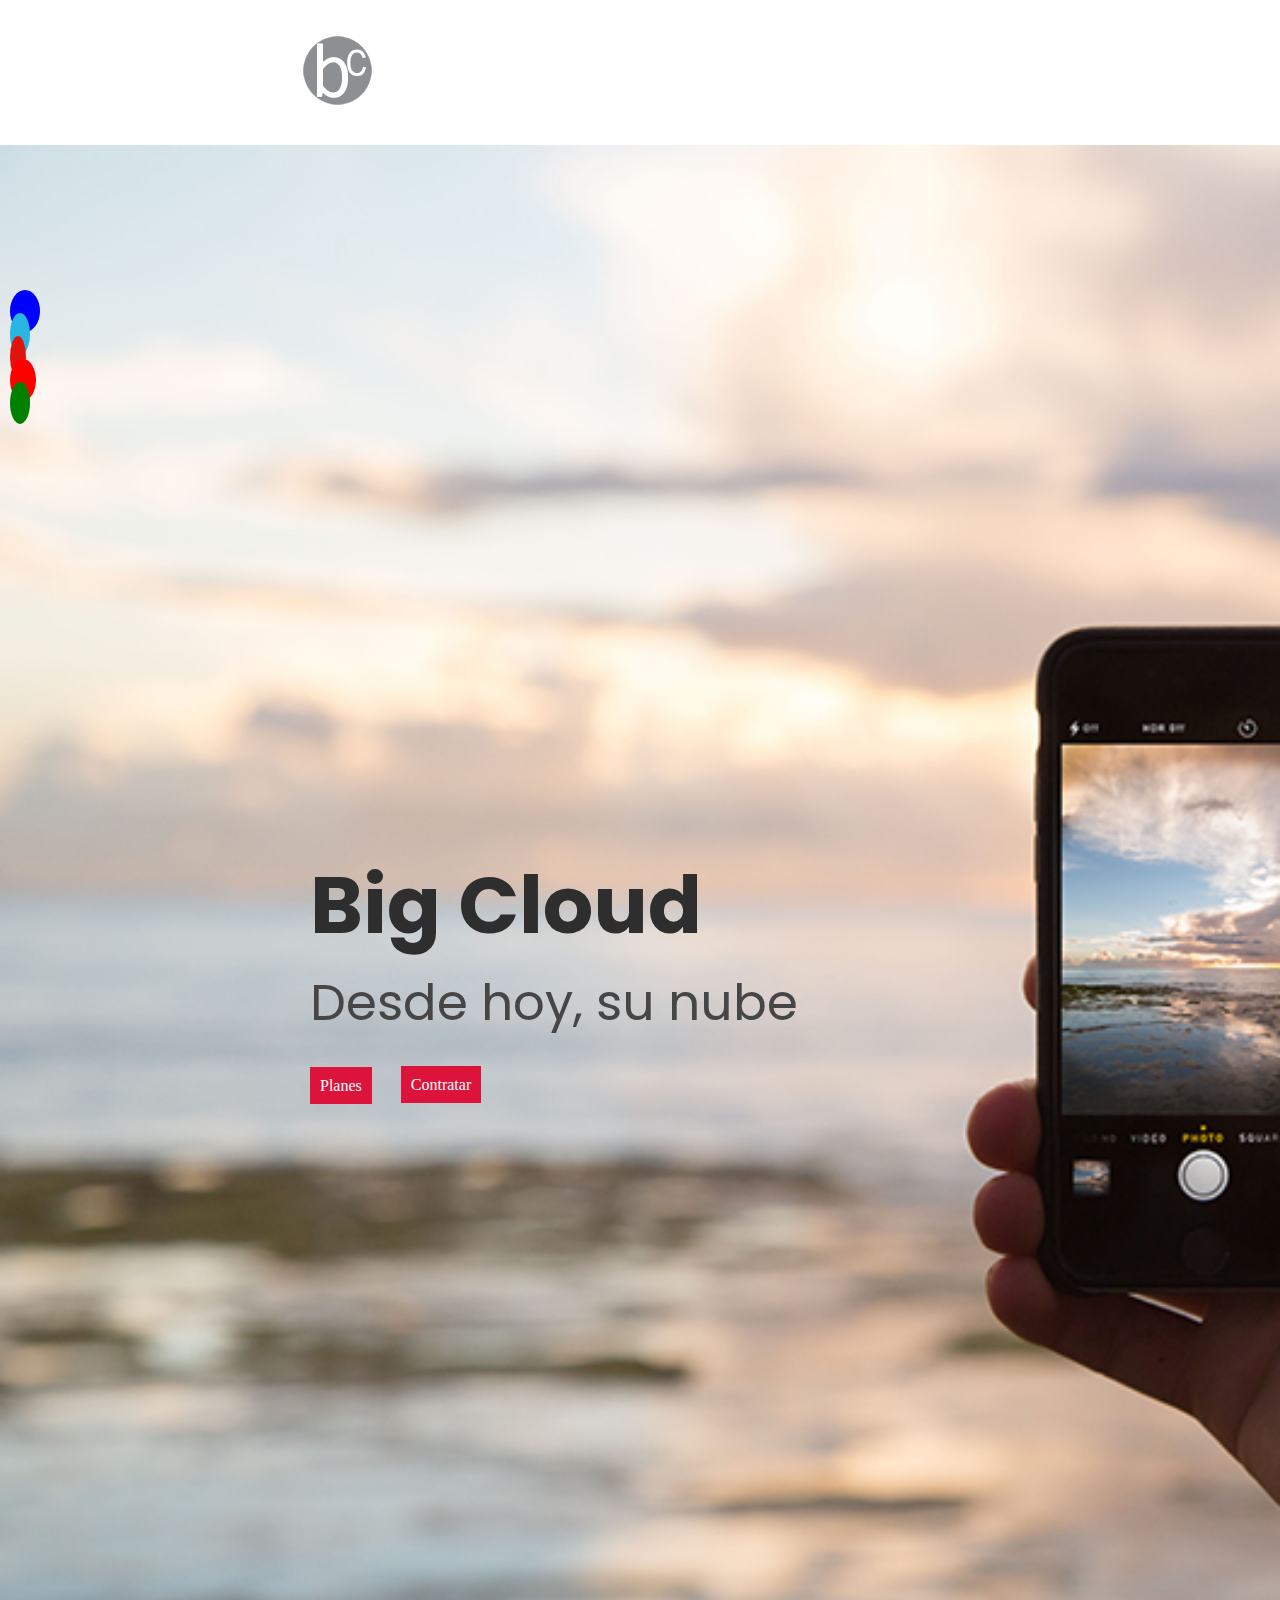
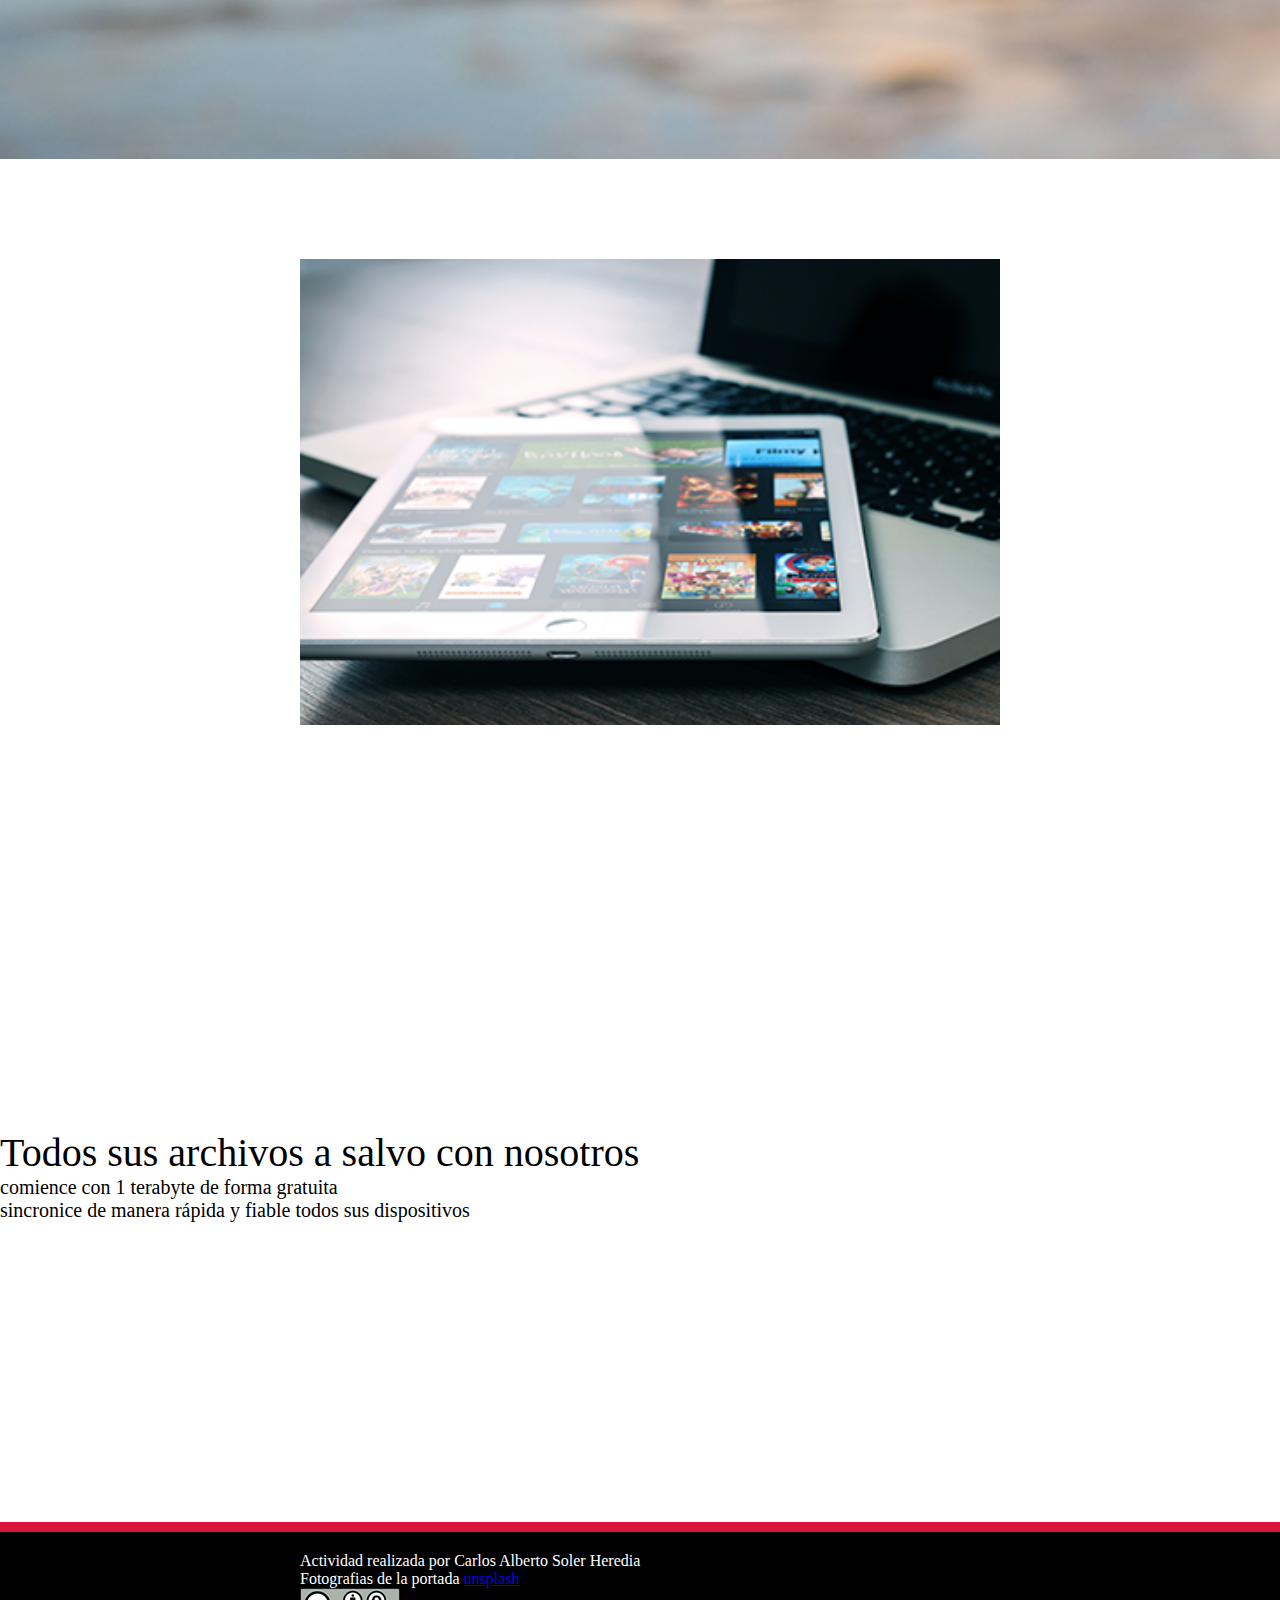
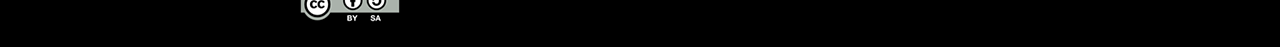
<file: index.html>
<!DOCTYPE html>
<html lang="en">
<head>
	<meta charset="UTF-8">
	<title>Big Cloud</title>
	<link rel="stylesheet" href="css/primera.css">
	<link href="https://fonts.googleapis.com/css?family=Poppins:200" rel="stylesheet">
	<link rel="stylesheet" href="https://use.fontawesome.com/releases/v5.3.1/css/all.css" integrity="sha384-mzrmE5qonljUremFsqc01SB46JvROS7bZs3IO2EmfFsd15uHvIt+Y8vEf7N7fWAU" crossorigin="anonymous">
</head>
<body>
	<div class="container">
		<header>
				<div class="container2">
					<div class="logo">
						<a href="index.html" title=""><img class="t1" src="img/logo-bc.png" alt=""></a>
					</div>
				</div>
		</header>
						<nav class="main">
							<div class="menu">
								<div class="container">
									<h1>Big Cloud</h1>
									<p>Desde hoy, su nube</p><br>
									<div class="jaja">
									<br><a class="hg" href="Planes.html" title="">Planes</a>
									</div>
									<div class="jajaa">
									<a class="hf" href="Contratar.html" title="">Contratar</a>
									</div>
								</div>
							</div> 
						</nav>
						
							
					
			    	<div class="container">	
						<section class="seccion2">
							<div class="ff1">
							<article class="article">
							<img class="img" src="img/seccion2.png" alt="">			
							</article>
						</div>
						<div class="cont">
							<article class="article1">
								<ol>
									<ul>
										<ul>Todos sus archivos a salvo con nosotros
											<li>comience con 1 terabyte de forma gratuita</li>
											<li>sincronice de manera rápida y fiable todos sus dispositivos</li>
										</ul>
									</ul>
								</ol>
							</article>
						</div>
						</section>
					</div>
				</div>
					<div class="container">
					</div>
				<div class="social">
		<ul>
			<li>
				<a  href="https://www.facebook.com/?stype=lo&jlou=Afdt8golxN473SdTt2y1oUTBdXVmSetKqlvQuNwL5-_X-BXAiXTsfAVLs1OriSmWfz6FGLO_GGQFLFAPY1_HEIi7itdBxP6RDWsrHC88IYs6SA&smuh=64947&lh=Ac8yh_M1-tXzeTjb" title="" ><i id="icon1" class="fab fa-facebook-f"></i></a>
			</li>
			<li>
				<a  href="https://twitter.com/login?lang=es" title=""><i id="icon2"class="fab fa-twitter"></i></a>
			</li>
			<li>
				<a href="https://plus.google.com/discover" title=""><i id="icon3" class="fab fa-google-plus-g"></i></a>
			</li>
			<li>
				<a href="https://co.pinterest.com/" title=""><i id="icon4" class="fab fa-pinterest-p"></i></a>
			</li>
			<li>
				<a href="https://accounts.google.com/ServiceLogin/signinchooser?hl=ES&flowName=GlifWebSignIn&flowEntry=ServiceLogin" title=""><i id="icon5" class="fas fa-envelope"></i></a>
			</li>
				
		</ul>	
	</div>
			
    
<footer>
	<div class="container">
		<div class="pru">
		
			Actividad realizada por Carlos Alberto Soler Heredia <br>
			Fotografias de la portada <a href="https://unsplash.com/" title="">unsplash</a><br>
			<img src="img/creative-commons.png" alt="">
		</div>
	</div>
</footer>	
		
</div>
</body>
</htm
</file>
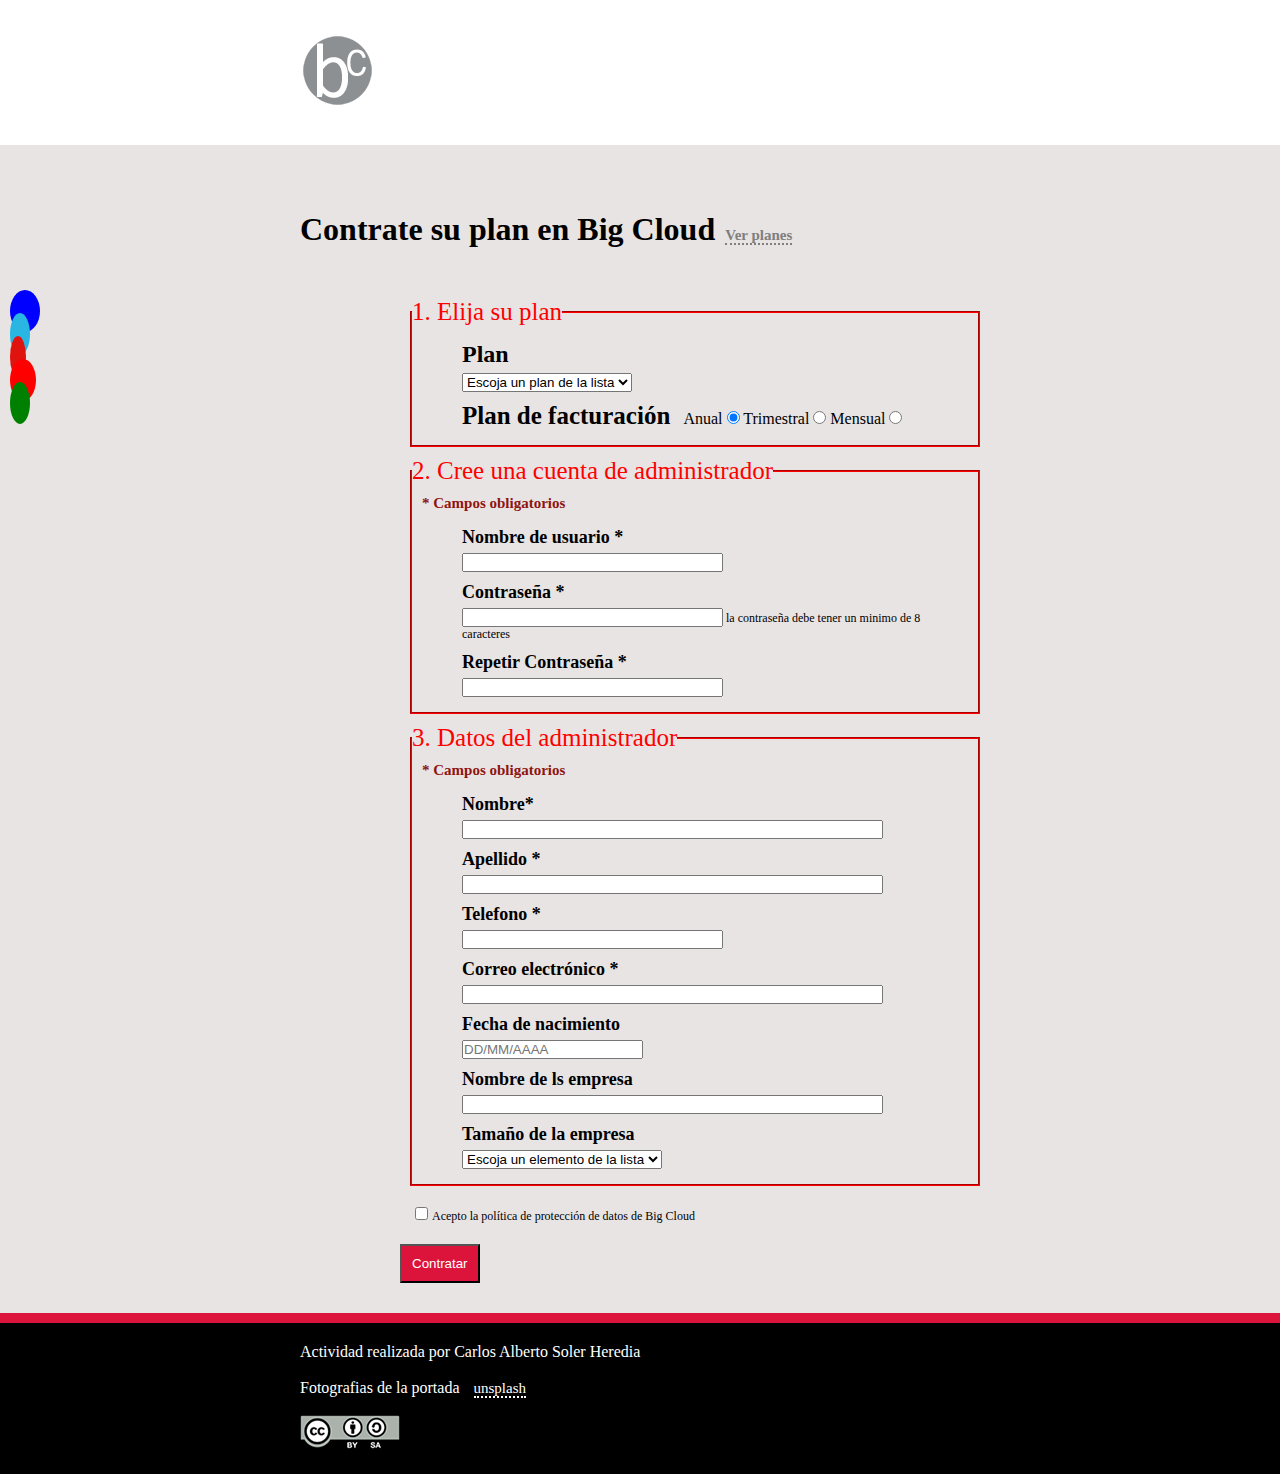
<file: Contratar.html>
<!DOCTYPE html>
<html lang="en">
<head>
	<meta charset="UTF-8">
	<title></title>
	<link rel="stylesheet" href="css/tercera.css">
	<link rel="stylesheet" href="https://use.fontawesome.com/releases/v5.3.1/css/all.css" integrity="sha384-mzrmE5qonljUremFsqc01SB46JvROS7bZs3IO2EmfFsd15uHvIt+Y8vEf7N7fWAU" crossorigin="anonymous">
</head>
<body>
	<div class="container">
		<header>
			<div class="container">
				<div class="logo">
					<a href="index.html" title=""><img class="t1" src="img/logo-bc.png" alt=""></a>
				</div>
		</header>
		<div class="container">
			<div class="container1">
				<div class="ma">
					. <br>
					. <br>
				</div>
				<div class="container2">
					<div class="con">
					<h1>Contrate su plan en Big Cloud<a href="Planes.html" title="">Ver planes</a></h1>
					</div>
					<div class="mar">
						
					
					<fieldset>
					<legend>1. Elija su plan</legend>
					<div class="container3">
						
					 <div class="container4">
					 	
					
						<h2>Plan</h2>
						<select name="clas"  id="clas">
								<option value="">Escoja un plan de la lista</option>
								<option value="">1</option>
								<option value="">2</option>
								<option value="">3</option>
								<option value="">4</option>
						</select>
					 </div>
						<div class="container4">
						<label> <b>Plan de facturación</b></label>
						Anual <input type="radio" name="satisfaction" id="Anual" value="Anual" checked="checked" >
						Trimestral <input type="radio" name="Satisfaction" id="Trimestral" value="Trimestral" >
						Mensual <input type="radio" name="satisfaction" id="Mensual" value="Mensual">	
						</div>
					</div>
					</fieldset>
						<fieldset>
							<legend>2. Cree una cuenta de administrador</legend>
							
								<h3>* Campos obligatorios</h3>
								<div class="container3">
									<div class="container5">
										<h2 for="name">Nombre de usuario *</h2>
											<input type="text" size="30" name="name" id="name"value="" required="" />
									</div>
									<div class="container5">
										<h2 for="con">Contraseña *</h2>
											<input type="password" size="30" maxlength="8" name="con" id="con" value="" required="" />  <label>la contraseña debe tener un minimo de 8 caracteres</label>
									</div>
									<div class="container5">
										<h2 for="repe">Repetir Contraseña *</h2>
											<input type="password" size="30" maxlength="8"name="repe" id="repe" value="" required="" />
									</div>
								</div>			
						</fieldset>
						<fieldset>
							<legend>3. Datos del administrador</legend>
							<h3>* Campos obligatorios</h3>
							<div class="container3">
									<div class="container5">
										<h2 for="name">Nombre*</h2>
											<input type="text" size="50"name="name" id="name"value="" required="" />
									</div>
									<div class="container5">
										<h2 for="Ape">Apellido *</h2>
											<input type="text" size="50" name="Ape" id="Ape" value="" required="" />
									</div>
									<div class="container5">
										<h2 for="tel">Telefono *</h2>
											<input type="text" size="30" name="tel" id="tel" value="" required="" />
									</div>
									<div class="container5">
										<h2 for="correo">Correo electrónico *</h2>
											<input type="text" size="50" name="correo" id="correo" value="" required="" />
									</div>
									<div class="container5">
										<h2 for="correo">Fecha de nacimiento </h2>
											<input type="text" name="correo" id="correo" placeholder="DD/MM/AAAA" value=""/>
									</div>
									<div class="container5">
										<h2 for="correo"> Nombre de ls empresa </h2>
											<input type="text" size="50" name="correo" id="correo" value=""/>
									</div>
									<div class="container5">
					 	
					
									<h2>Tamaño de la empresa</h2>
										<select name="clas"  id="clas">
											<option value="">Escoja un elemento de la lista</option>
											<option value="">1</option>
											<option value="">2</option>
											<option value="">3</option>
											<option value="">4</option>
										</select>
								 </div>
							</div>
									
						</fieldset>
						<div class="container7">
							<input type="checkbox" name="my" id="my" value="my" >
							<label for="my">Acepto la política de protección de datos de Big Cloud</label>
			
						</div>
						<input class="rr" href="Contratar.html" type="button" value="Contratar">

				</div>
			</div>
		</div>
				<div class="social">
		<ul>
			<li>
				<a  href="https://www.facebook.com/?stype=lo&jlou=Afdt8golxN473SdTt2y1oUTBdXVmSetKqlvQuNwL5-_X-BXAiXTsfAVLs1OriSmWfz6FGLO_GGQFLFAPY1_HEIi7itdBxP6RDWsrHC88IYs6SA&smuh=64947&lh=Ac8yh_M1-tXzeTjb" title="" ><i id="icon1" class="fab fa-facebook-f"></i></a>
			</li>
			<li>
				<a  href="https://twitter.com/login?lang=es" title=""><i id="icon2"class="fab fa-twitter"></i></a>
			</li>
			<li>
				<a href="https://plus.google.com/discover" title=""><i id="icon3" class="fab fa-google-plus-g"></i></a>
			</li>
			<li>
				<a href="https://co.pinterest.com/" title=""><i id="icon4" class="fab fa-pinterest-p"></i></a>
			</li>
			<li>
				<a href="https://accounts.google.com/ServiceLogin/signinchooser?hl=ES&flowName=GlifWebSignIn&flowEntry=ServiceLogin" title=""><i id="icon5" class="fas fa-envelope"></i></a>
			</li>
				
		</ul>	
	</div>

		</div>
	</div>
	<div class="pru">
		
	    <p>Actividad realizada por Carlos Alberto Soler Heredia</p> <br>
		<p>Fotografias de la portada <a class="gri" href="https://unsplash.com/" title="">unsplash</a></p><br>
		<img src="img/creative-commons.png" alt="">
</div>
</body>
</html>
</file>
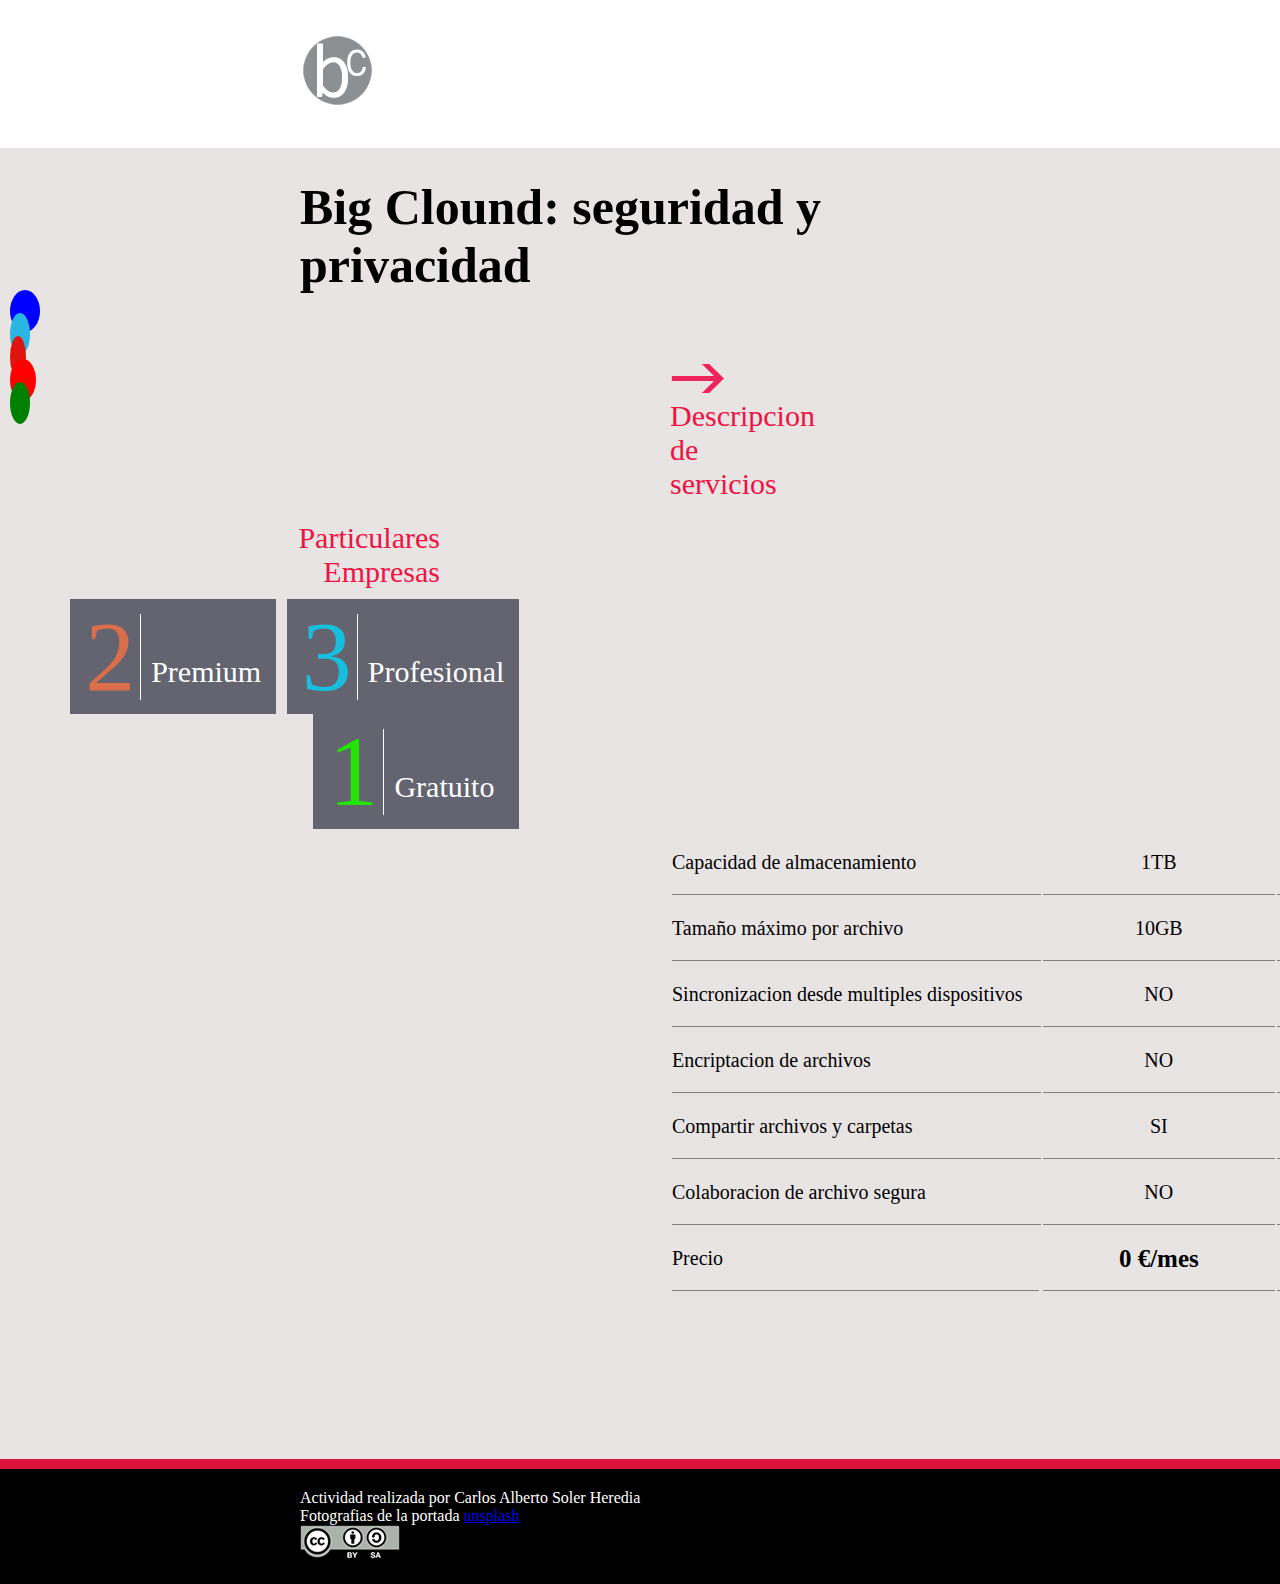
<file: Planes.html>
<!DOCTYPE html>
<html lang="en">
<head>
	<meta charset="UTF-8">
	<title>Planes</title>
	<link rel="stylesheet" href="css/segunda.css">
	<link rel="stylesheet" href="https://use.fontawesome.com/releases/v5.3.1/css/all.css" integrity="sha384-mzrmE5qonljUremFsqc01SB46JvROS7bZs3IO2EmfFsd15uHvIt+Y8vEf7N7fWAU" crossorigin="anonymous">
</head>
<body>
	<div class="container">
		<header>
			<div class="container">
				<div class="logo">
					<a href="index.html" title=""><img class="t1" src="img/logo-bc.png" alt=""></a>
				</div>
			</div>
		</header>
		<div class="todo">
			
		
			<div class="t1">
            	<h1 class="titulo">Big Clound: seguridad y privacidad</h1><br>
         	</div>
            <div class="container1">
            	<img src="img/flecha.png" alt="">
            		<p>Descripcion de servicios</p>
            </div>
            <div class="nom">
            	<div class="nom1">
            		<p>Particulares</p>
                    <p>Empresas</p>
            	</div>
                
                	<div class="caja">
                    	<div class="cajas">
                    		
                        	<div class="numero3">3</div>
                        	<div class="line">
								<div class="oo">Profesional</div>	
                        	</div>
                        	<div class="pro"></div>
                        
                    	</div>
                  		<div class="cajas">
                        	<div class="numero2">2</div>
                        	<div class="line">
								<div class="oo">Premium</div>	
                        	</div>
                        	<div class="pre"></div>
                     	</div>
                    	<div class="cajas">
                        	<div class="numero1">1</div>
                        	<div class="line">
								<div class="oo"> Gratuito</div>	
                        	</div>
                        	<div class="gra"></div>
                    	</div>
              			</div>
            </div>  
         
         <div class="container1">
            <table>
               <div class="cont">
                  <tr>
                 <td colspan="2">Capacidad de almacenamiento</td>
                 <td class="cen">1TB</td>
                 <td class="cen">10TB</td>
                 <td class="cen">100TB</td>
              </tr>
              <tr>
                    <td colspan="2">Tamaño máximo por archivo</td>
                    <td class="cen">10GB</td>
                    <td class="cen">30GB</td>
                    <td class="cen">Sin limites</td>
                 </tr>
                 <tr>
                    <td colspan="2">Sincronizacion desde multiples dispositivos</td>
                    <td class="cen">NO</td>
                    <td class="cen">SI</td>
                    <td class="cen">SI</td>
                 </tr>
                 <tr>
                    <td colspan="2">Encriptacion de archivos</td>
                    <td class="cen">NO</td>
                    <td class="cen">SI</td>
                    <td class="cen">SI</td>
                 </tr>
                 <tr>
                    <td colspan="2">Compartir archivos y carpetas</td>
                    <td class="cen">SI</td>
                    <td class="cen">SI</td>
                    <td class="cen">SI</td>
                 </tr>
                 <tr>
                    <td colspan="2">Colaboracion de archivo segura</td>
                    <td class="cen">NO</td>
                    <td class="cen">NO</td>
                    <td class="cen">SI</td>
                 </tr>
                 <tr>
                    <td>Precio</td>
                    <td></td>
                    <td class="cen"><b>0 &#8364;/mes</b></td>
                    <td class="cen"><b>15 &#8364;/mes</b></td>
                    <td class="cen"><b>40 &#8364;/mes</b></td>
               </tr>
            </div>

    </table>
    
    
         </div>

         <div class="social">
		<ul>
			<li>
				<a  href="https://www.facebook.com/?stype=lo&jlou=Afdt8golxN473SdTt2y1oUTBdXVmSetKqlvQuNwL5-_X-BXAiXTsfAVLs1OriSmWfz6FGLO_GGQFLFAPY1_HEIi7itdBxP6RDWsrHC88IYs6SA&smuh=64947&lh=Ac8yh_M1-tXzeTjb" title="" ><i id="icon1" class="fab fa-facebook-f"></i></a>
			</li>
			<li>
				<a  href="https://twitter.com/login?lang=es" title=""><i id="icon2"class="fab fa-twitter"></i></a>
			</li>
			<li>
				<a href="https://plus.google.com/discover" title=""><i id="icon3" class="fab fa-google-plus-g"></i></a>
			</li>
			<li>
				<a href="https://co.pinterest.com/" title=""><i id="icon4" class="fab fa-pinterest-p"></i></a>
			</li>
			<li>
				<a href="https://accounts.google.com/ServiceLogin/signinchooser?hl=ES&flowName=GlifWebSignIn&flowEntry=ServiceLogin" title=""><i id="icon5" class="fas fa-envelope"></i></a>
			</li>
				
		</ul>	
	</div>
			
         	
    			<div class="esperar">
    				<a href="Contratar.html" title="">Contrate ahora</a>
    			</div>
    		<div class="ba">.
    		</div>
	</div>

	</div>
	<div class="pru">
		
	Actividad realizada por Carlos Alberto Soler Heredia <br>
		Fotografias de la portada <a href="https://unsplash.com/" title="">unsplash</a><br>
		<img src="img/creative-commons.png" alt="">
</div>
</body>
</html>
</file>
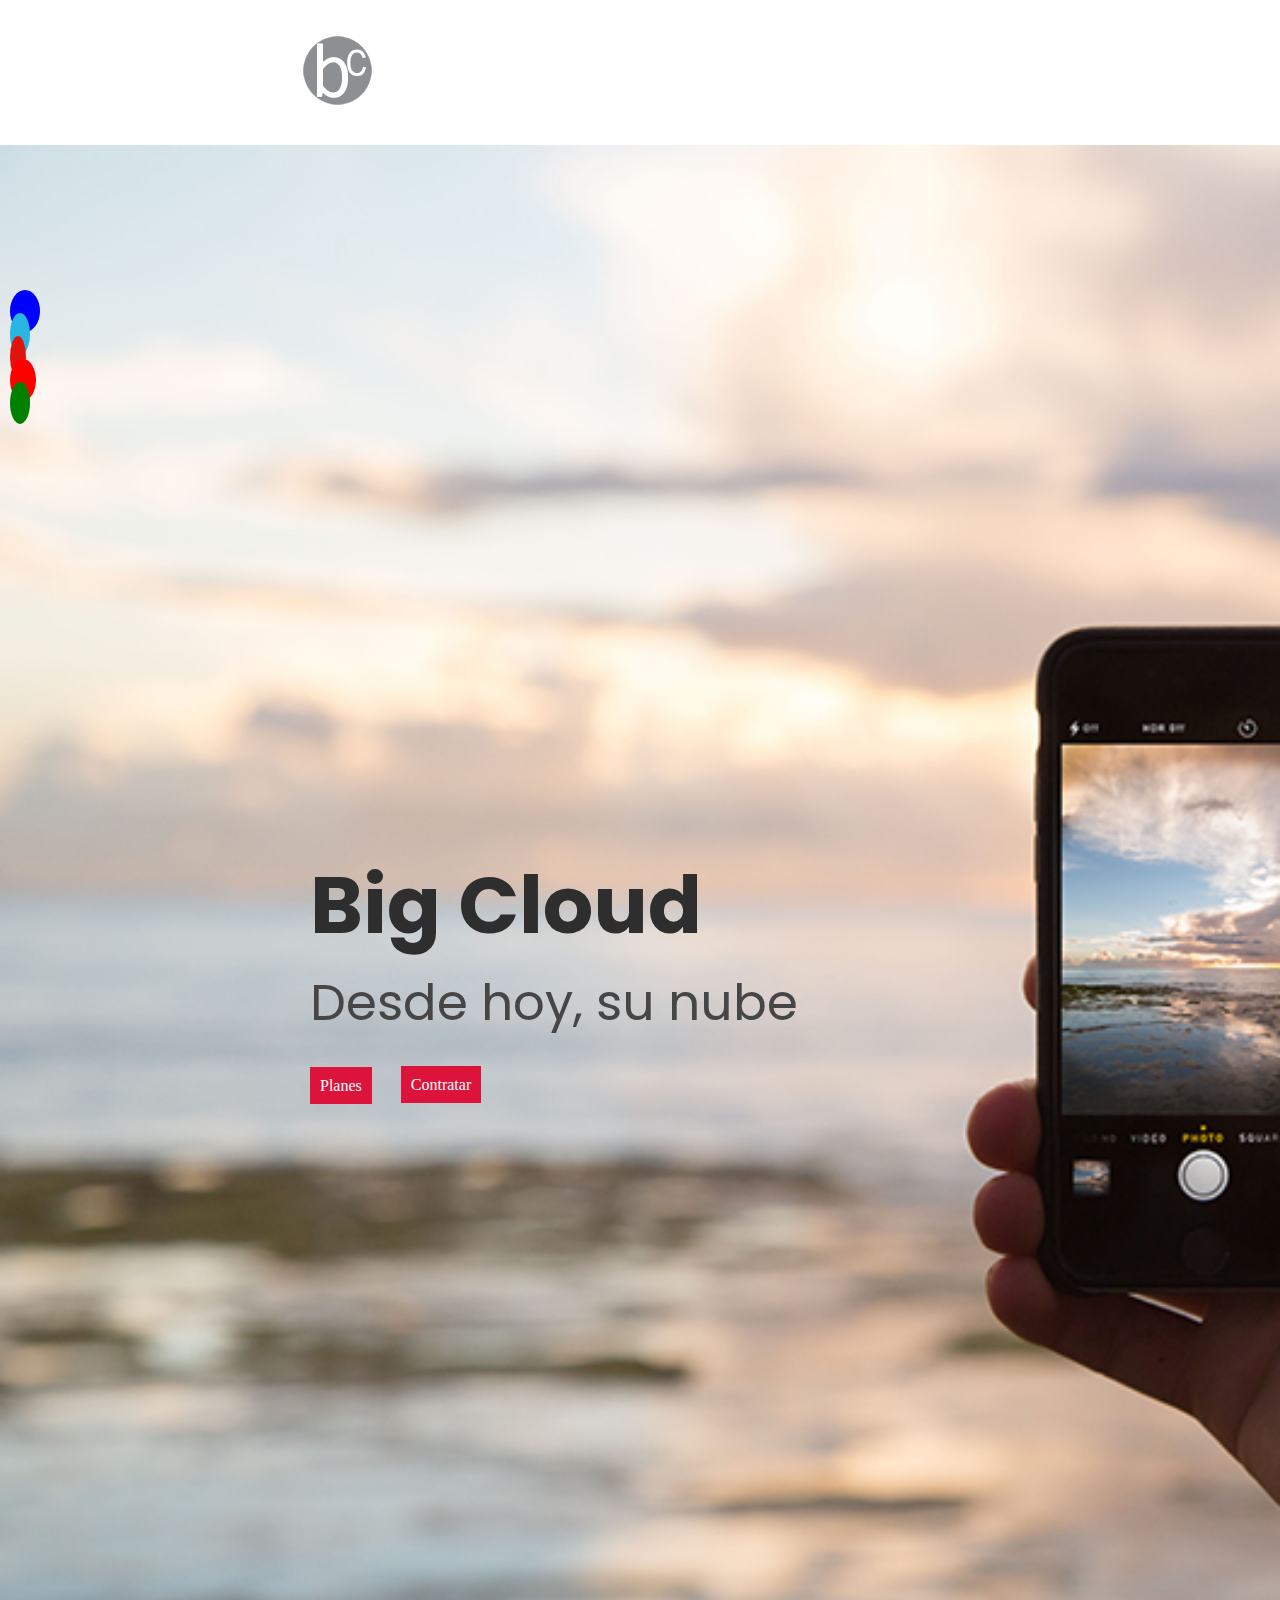
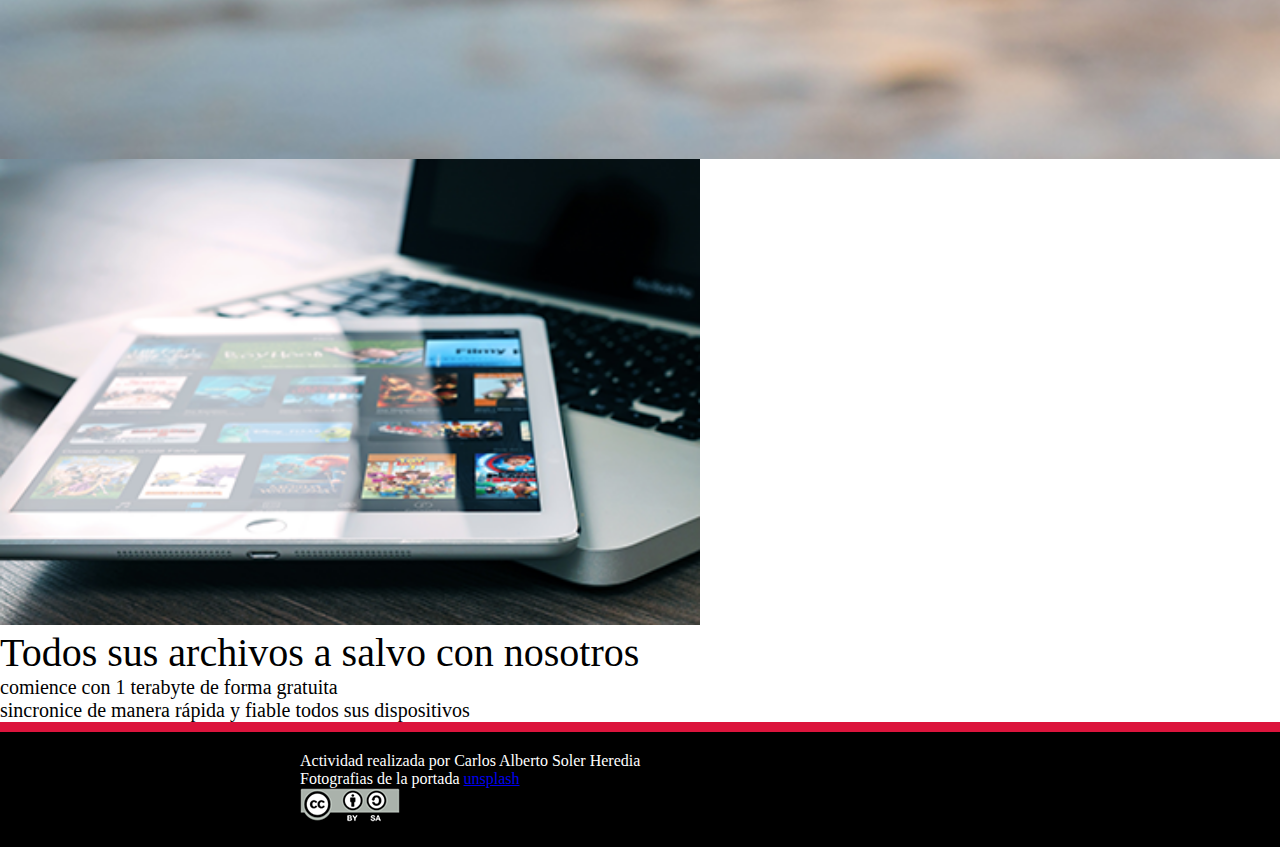
<file: primera.html>
<!DOCTYPE html>
<html lang="en">
<head>
	<meta charset="UTF-8">
	<title>Big Cloud</title>
	<link rel="stylesheet" href="css/primera.css">
	<link href="https://fonts.googleapis.com/css?family=Poppins:200" rel="stylesheet">
	<link rel="stylesheet" href="https://use.fontawesome.com/releases/v5.3.1/css/all.css" integrity="sha384-mzrmE5qonljUremFsqc01SB46JvROS7bZs3IO2EmfFsd15uHvIt+Y8vEf7N7fWAU" crossorigin="anonymous">
</head>
<body>
	<div class="container">
		<header>
				<div class="container2">
					<div class="logo">
						<img class="t1" src="img/logo-bc.png" alt="">
					</div>
				</div>
		</header>
						<nav class="main">
							<div class="menu">
								<div class="container">
									<h1>Big Cloud</h1>
									<p>Desde hoy, su nube</p><br>
									<div class="jaja">
									<br><a class="hg" href="file:///Volumes/PARA%20QUE/HTML/Pagina/segunda.html" title="">Planes</a>
									</div>
									<div class="jajaa">
									<a class="hf" href="file:///Volumes/PARA%20QUE/HTML/Pagina/tercera.html" title="">Contratar</a>
									</div>
								</div>
							</div> 
						</nav>
			    	<div class="container">	
						<section>
							<div class="ff1">
							<article>
							<img class="img" src="img/seccion2.png" alt="">			
							</article>
						</div>
						<div class="cont">
							<article>
								<ol>
									<ul>
										<ul>Todos sus archivos a salvo con nosotros
											<li>comience con 1 terabyte de forma gratuita</li>
											<li>sincronice de manera rápida y fiable todos sus dispositivos</li>
										</ul>
									</ul>
								</ol>
							</article>
						</div>
						</section>
					</div>
					<div class="container">
						
					</div>
					</div>
				<div class="social">
		<ul>
			<li>
				<a  href="https://www.facebook.com/" title="" ><i id="icon1" class="fab fa-facebook-f"></i></a>
			</li>
			<li>
				<a  href="" title=""><i id="icon2"class="fab fa-twitter"></i></a>
			</li>
			<li>
				<a href="" title=""><i id="icon3" class="fab fa-google-plus-g"></i></a>
			</li>
			<li>
				<a href="" title=""><i id="icon4" class="fab fa-pinterest-p"></i></a>
			</li>
			<li>
				<a href="" title=""><i id="icon5" class="fas fa-envelope"></i></a>
			</li>
				
		</ul>	
	</div>
			
    
<footer>
	<div class="container">
		<div class="pru">
		
			Actividad realizada por Carlos Alberto Soler Heredia <br>
			Fotografias de la portada <a href="https://unsplash.com/" title="">unsplash</a><br>
			<img src="img/creative-commons.png" alt="">
		</div>
	</div>
</footer>	
		
</div>
</body>
</htm
</file>
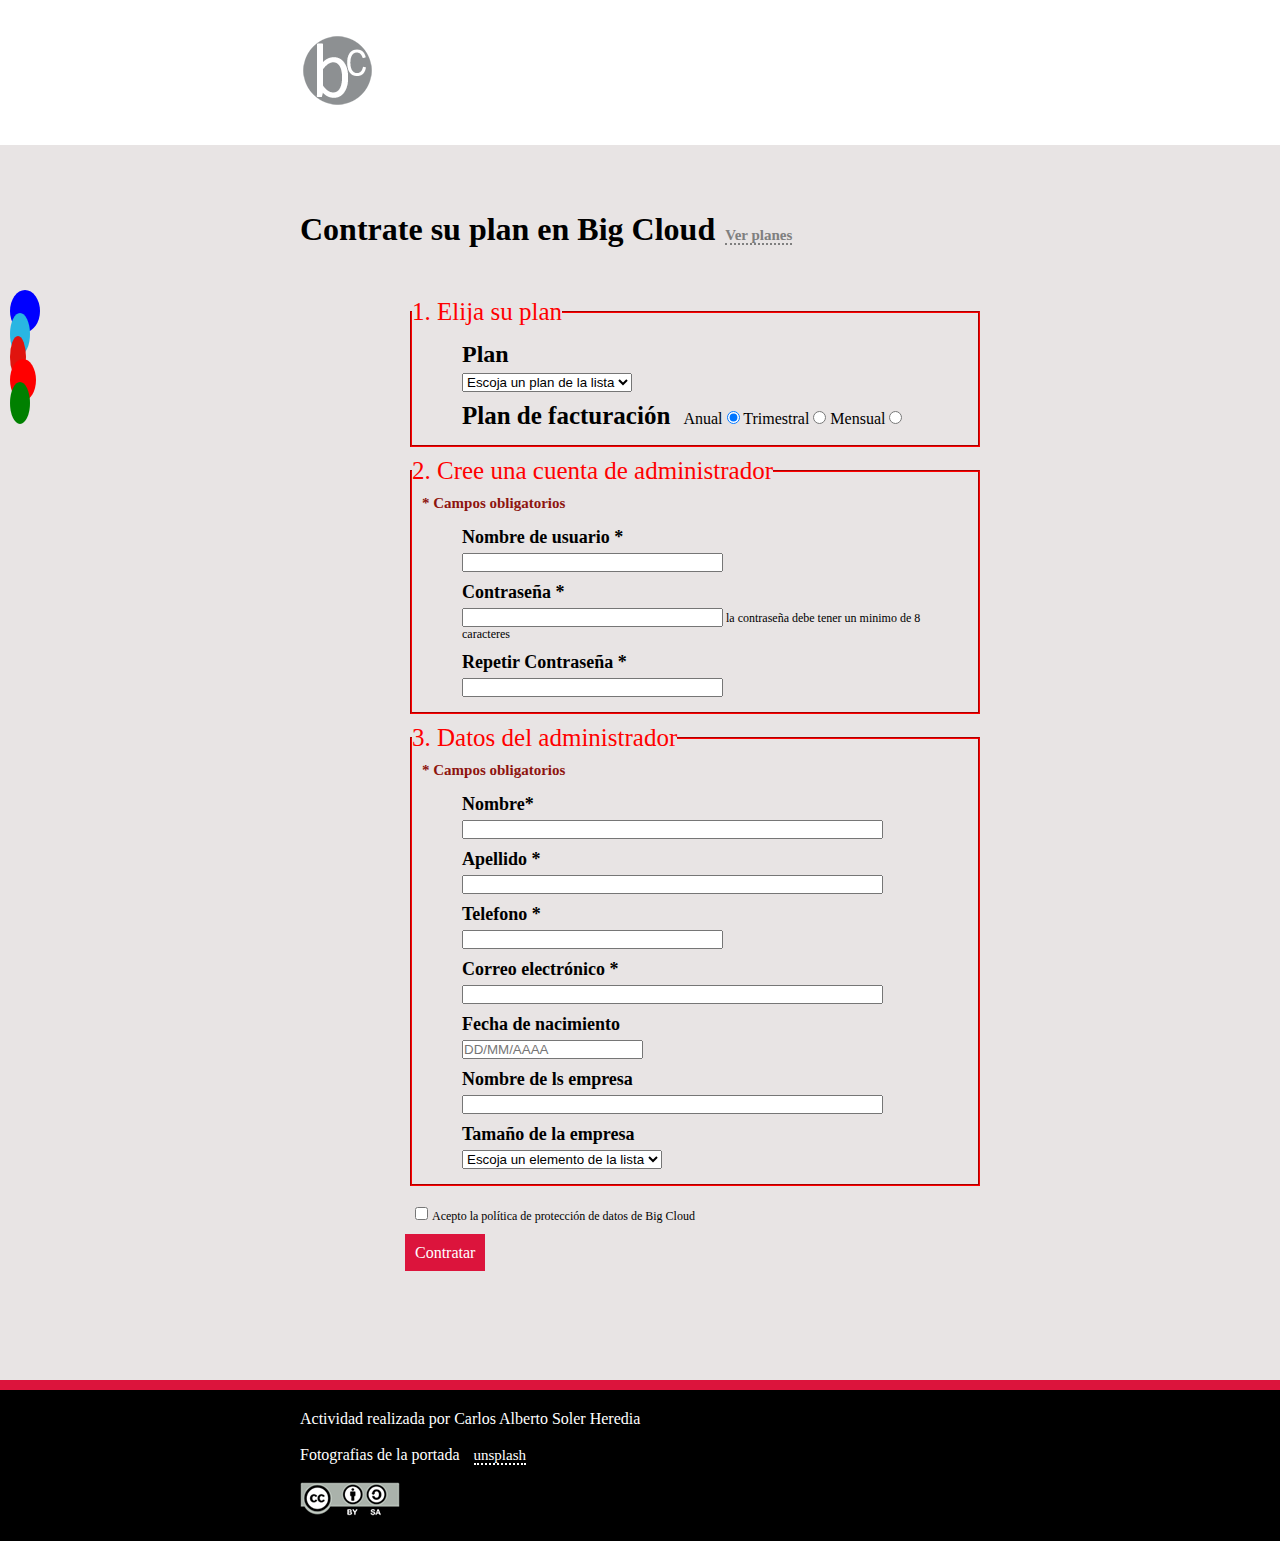
<file: tercera.html>
<!DOCTYPE html>
<html lang="en">
<head>
	<meta charset="UTF-8">
	<title></title>
	<link rel="stylesheet" href="css/tercera.css">
	<link rel="stylesheet" href="https://use.fontawesome.com/releases/v5.3.1/css/all.css" integrity="sha384-mzrmE5qonljUremFsqc01SB46JvROS7bZs3IO2EmfFsd15uHvIt+Y8vEf7N7fWAU" crossorigin="anonymous">
</head>
<body>
	<div class="container">
		<header>
			<div class="container">
				<div class="logo">
					<img class="t1" src="img/logo-bc.png" alt="">
				</div>
		</header>
		<div class="container">
			<div class="container1">
				<div class="ma">
					. <br>
					. <br>
				</div>
				<div class="container2">
					<div class="con">
					<h1>Contrate su plan en Big Cloud<a href="file:///Volumes/PARA%20QUE/HTML/Pagina/segunda.html" title="">Ver planes</a></h1>
					</div>
					<div class="mar">
						
					
					<fieldset>
					<legend>1. Elija su plan</legend>
					<div class="container3">
						
					 <div class="container4">
					 	
					
						<h2>Plan</h2>
						<select name="clas"  id="clas">
								<option value="">Escoja un plan de la lista</option>
								<option value="">1</option>
								<option value="">2</option>
								<option value="">3</option>
								<option value="">4</option>
						</select>
					 </div>
						<div class="container4">
						<label> <b>Plan de facturación</b></label>
						Anual <input type="radio" name="satisfaction" id="Anual" value="Anual" checked="checked" >
						Trimestral <input type="radio" name="Satisfaction" id="Trimestral" value="Trimestral">
						Mensual <input type="radio" name="satisfaction" id="Mensual" value="Mensual">	
						</div>
					</div>
					</fieldset>
						<fieldset>
							<legend>2. Cree una cuenta de administrador</legend>
							
								<h3>* Campos obligatorios</h3>
								<div class="container3">
									<div class="container5">
										<h2 for="name">Nombre de usuario *</h2>
											<input type="text" size="30" name="name" id="name"value="" required />
									</div>
									<div class="container5">
										<h2 for="con">Contraseña *</h2>
											<input type="password" size="30" maxlength="8" name="con" id="con" value=""/>  <label>la contraseña debe tener un minimo de 8 caracteres</label>
									</div>
									<div class="container5">
										<h2 for="repe">Repetir Contraseña *</h2>
											<input type="password" size="30" maxlength="8"name="repe" id="repe" value=""/>
									</div>
								</div>			
						</fieldset>
						<fieldset>
							<legend>3. Datos del administrador</legend>
							<h3>* Campos obligatorios</h3>
							<div class="container3">
									<div class="container5">
										<h2 for="name">Nombre*</h2>
											<input type="text" size="50"name="name" id="name"value="" required />
									</div>
									<div class="container5">
										<h2 for="Ape">Apellido *</h2>
											<input type="text" size="50" name="Ape" id="Ape" value=""/>
									</div>
									<div class="container5">
										<h2 for="tel">Telefono *</h2>
											<input type="text" size="30" name="tel" id="tel" value=""/>
									</div>
									<div class="container5">
										<h2 for="correo">Correo electrónico *</h2>
											<input type="text" size="50" name="correo" id="correo" value=""/>
									</div>
									<div class="container5">
										<h2 for="correo">Fecha de nacimiento </h2>
											<input type="text" name="correo" id="correo" placeholder="DD/MM/AAAA" value=""/>
									</div>
									<div class="container5">
										<h2 for="correo"> Nombre de ls empresa </h2>
											<input type="text" size="50" name="correo" id="correo" value=""/>
									</div>
									<div class="container5">
					 	
					
									<h2>Tamaño de la empresa</h2>
										<select name="clas"  id="clas">
											<option value="">Escoja un elemento de la lista</option>
											<option value="">1</option>
											<option value="">2</option>
											<option value="">3</option>
											<option value="">4</option>
										</select>
								 </div>
							</div>		
						</fieldset>
						<div class="container7">
							<input type="checkbox" name="my" id="my" value="my" >
							<label for="my">Acepto la política de protección de datos de Big Cloud</label>
			
						</div>
						<div class="nn">
						<div class="container6">
							<a href="" title="">Contratar</a>
						</div>
						</div>
						<div class="ma">
					. <br>
					. <br>
					. <br>
					. <br>
					. <br>
					. <br>
				</div>
				</div>
			</div>
		</div>
				<div class="social">
		<ul>
			<li>
				<a  href="https://www.facebook.com/" title="" ><i id="icon1" class="fab fa-facebook-f"></i></a>
			</li>
			<li>
				<a  href="" title=""><i id="icon2"class="fab fa-twitter"></i></a>
			</li>
			<li>
				<a href="" title=""><i id="icon3" class="fab fa-google-plus-g"></i></a>
			</li>
			<li>
				<a href="" title=""><i id="icon4" class="fab fa-pinterest-p"></i></a>
			</li>
			<li>
				<a href="" title=""><i id="icon5" class="fas fa-envelope"></i></a>
			</li>
				
		</ul>	
	</div>

		</div>
	</div>
	<div class="pru">
		
	    <p>Actividad realizada por Carlos Alberto Soler Heredia</p> <br>
		<p>Fotografias de la portada <a href="https://unsplash.com/" title="">unsplash</a></p><br>
		<img src="img/creative-commons.png" alt="">
</div>
</body>
</html>
</file>
<file: css/primera.css>
*{
	margin: 0px;
	padding: 0px;
	box-sizing: border-box;
}
.t1{
	margin: 3px 300px;
	padding: 30px 0px;
}



.pru{
	background: #000000;
	color: white;
	clear: both;
	padding: 10px 5px;

}
.main .menu {
	background-image: url('../img/bg-seccion1.png');
	padding: 700px 10px ;
	background-size: cover;
	background-repeat: no-repeat;
}
.main .menu h1 {
	padding: 0px 300px ;
	font-size: 80px;
	color: #2E2E2E;
	font-family: 'Poppins';
	
}
.main .menu p{
	padding: 0px 300px ;
	font-size: 50px;
	color: #464646;
	font-family: 'Poppins';
}


	

.hf {
	background: crimson;
	text-decoration: none;
	color: #fff;
	padding: 10px 10px;
	margin: 2px 2px 8px 10px;
	

}
.jaja{
	float: left;
}
.jajaa{
	float: left;
	margin: 17px;
}
.hg{
	background: crimson;
	text-decoration: none;
	color: #fff;
	padding: 10px 10px;
	margin: 2px 2px 8px 300px;
}

.article{
	margin: 100px 300px;
}
.img{
	width: 700px;

}
.article1{
	margin: 300px 0px;
	font-size: 50px
}
article{
	float: left;
}


ul{
	font-size: 40px;
}
ul li{
	font-size: 20px;
}
ol >ul >li> ul> ul{
	text-decoration: none;
}
.pru{
	padding: 20px 0px 20px 300px ;

}
.linea{
	background: crimson;
}
.pru{
	border-top: 10px solid crimson;
}
.ff1 article :hover{
	-moz-transform: scale(3) translateX(100px) translateY(-20px);
-webkit-transform: scale(3) translateX(100px) translateY(-20px);
-o-transform: scale(3) translateX(100px) translateY(-20px);
-ms-transform: scale(3) translateX(100px) translateY(-20px);
transform: scale(3) translateX(100px) translateY(-20px);

-webkit-transition: all 1300ms ease-in-out;
-moz-transition: all 1300ms ease-in-out;
-ms-transition: all 1300ms ease-in-out;
-o-transition: all 1300ms ease-in-out;
transition: all 1300ms ease-in-out;
}
.main .menu .container h1:hover{
	text-shadow: 5px 5px green;
}
.main .menu .container p:hover{
	text-shadow: 5px 5px green;
}
.main .menu .container .jaja:hover{
	-moz-transform: scale(2) rotate(360deg) translateX(10px) translateY(10px);
-webkit-transform: scale(2) rotate(360deg) translateX(10px) translateY(10px);
-o-transform: scale(2) rotate(360deg) translateX(10px) translateY(10px);
-ms-transform: scale(2) rotate(360deg) translateX(10px) translateY(10px);
transform: scale(2) rotate(360deg) translateX(10px) translateY(10px);

-webkit-transition: all 900ms ease-in-out;
-moz-transition: all 900ms ease-in-out;
-ms-transition: all 900ms ease-in-out;
-o-transition: all 900ms ease-in-out;
transition: all 900ms ease-in-out;
}
.main .menu .container .jajaa:hover{
	-moz-transform: scale(2) rotate(720deg) translateX(30px) translateY(10px);
-webkit-transform: scale(2) rotate(720deg) translateX(30px) translateY(10px);
-o-transform: scale(2) rotate(720deg) translateX(30px) translateY(10px);
-ms-transform: scale(2) rotate(720deg) translateX(30px) translateY(10px);
transform: scale(2) rotate(720deg) translateX(30px) translateY(10px);

-webkit-transition: all 900ms ease-in-out;
-moz-transition: all 900ms ease-in-out;
-ms-transition: all 900ms ease-in-out;
-o-transition: all 900ms ease-in-out;
transition: all 900ms ease-in-out;
}
.container .logo :hover{
-moz-transform: scale(1.3) rotate(380deg) translateX(15px) translateY(15px);
-webkit-transform: scale(1.3) rotate(380deg) translateX(15px) translateY(15px);
-o-transform: scale(1.3) rotate(380deg) translateX(15px) translateY(15px);
-ms-transform: scale(1.3) rotate(380deg) translateX(15px) translateY(15px);
transform: scale(1.3) rotate(380deg) translateX(15px) translateY(15px);

-webkit-transition: all 1000ms ease-in-out;
-moz-transition: all 1000ms ease-in-out;
-ms-transition: all 1000ms ease-in-out;
-o-transition: all 1000ms ease-in-out;
transition: all 1000ms ease-in-out;
}



















.social li {
	list-style: none;
}
.social ul a{
	display: block;
}

#icon1{
	font-size: 20px;
	color: white;
	padding: 10px 15px;
	border-radius: 100%;
	background-color: blue;
	margin: 0px 0px 10px 10px;
	
}
.social a :hover{

-moz-transform: scale(1.3) rotate(15deg) translateX(5px) translateY(5px);
-webkit-transform: scale(1.3) rotate(15deg) translateX(5px) translateY(5px);
-o-transform: scale(1.3) rotate(15deg) translateX(5px) translateY(5px);
-ms-transform: scale(1.3) rotate(15deg) translateX(5px) translateY(5px);
transform: scale(1.3) rotate(15deg) translateX(5px) translateY(5px);

-webkit-transition: all 1000ms ease-in-out;
-moz-transition: all 1000ms ease-in-out;
-ms-transition: all 1000ms ease-in-out;
-o-transition: all 1000ms ease-in-out;
transition: all 1000ms ease-in-out;
}
#icon2{
	font-size: 20px;
	color: white;
	padding: 10px 10px;
	border-radius: 100%;
	background-color: #29B6E2;
	margin: 0px 0px 10px 10px;
}
#icon3{
	font-size: 20px;
	color: white;
	padding: 10px 8px;
	border-radius: 100%;
	background-color:#E0140E ;
	margin: 0px 0px 10px 10px;
}
#icon4{
	font-size: 20px;
	color: white;
	padding: 10px 13px;
	border-radius: 100%;
	background-color:red;
	margin: 0px 0px 10px 10px;
}
#icon5{
	font-size: 20px;
	color: white;
	padding: 10px 10px;
	border-radius: 100%;
	background-color:green;
	margin: 0px 0px 10px 10px;
}
.social{
	position: fixed;
	left:0;
	top: 300px;
	z-index: 2000;
}


@media only  screen and (max-width: 900px) {
	[class*="container"]{
		width: 100%;
		margin: auto;
		text-align: center;
		font-variant: small-caps;
		padding: auto;
	}
}
@media(min-width: 350px) and (max-width: 900px){
	.logo{
		background-color: green;
	}
	.container{
		background-color: green;
	}
	.container a{
		background-color: white;
		color: black;
	}
	.ff1{
		margin: 0px 0px 20px 50px;
	}
	.cont{
		text-align: center;
		position: center;
		margin: 0px 0px 20px 50px;
	}
	.pru{
		margin: 0px 0px 20px 50px;
	}
}
</file>
<file: css/tercera.css>
*{
	margin: 0px;
	padding: 0px;
	box-sizing: border-box;
}
.t1{
	margin: 3px 300px;
	padding: 30px 0px;
}
.pru{
	padding: 20px 0px 20px 300px ;
}
.pru{
	background: #000000;
	color: white;
	clear: both;
	

}
.container1{
	background:#E8E4E4;
	
}
.container2{
	margin: 0px 0px 0px 300px ;

}
.pru a{
	font-size: 15px;
	margin: 0px 0px 0px 10px;
	color: white;
	border-bottom: dotted 2px;
	text-decoration: none;
}
.container4 label{
	font-size: 25px;
	margin: 0px 10px 0px 0px;
}
.claa{
	text-decoration: none;
}
legend{
	color: red;
	font-size: 25px;

	
}
fieldset{
	border-color: red;
	margin: 10px 300px 10px 10px;
}
.container3{
	margin: 15px 15px 15px 50px;
}
.container4 ,.container5{
	margin: 0px 0px 10px 0px;
}
h3{
	margin: 10px 0px 10px 10px;
	color: #8E140F;
	font-size: 15px;
}
h2{
	margin: 0px 0px 5px 0px;
}
.container5 ,label{
	font-size: 12px;

}
.cas{
	background: green;
}
.mar{
	margin: 20px 0px 0px 100px ;
}
.container7{
	margin: 20px 0px 20px 15px ;
}
.container6 a{
	background: crimson;
	text-decoration: none;
	color: #fff;
	padding: 10px 10px;
	
	
}
.container6{
	margin: 0px 1500px 10px 5px;
}
.con{
	margin: 30px 0px 50px 0px;
}
.con a{
	font-size: 15px;
	margin: 0px 0px 0px 10px;
	color:#7F7F7F ;
	border-bottom: dotted 2px;
	text-decoration: none;
}
.ma{
	background:#E8E4E4;
	color: #E8E4E4;
}
.pru{
	border-top: 10px solid crimson;
}
.container .logo :hover{
-moz-transform: scale(1.3) rotate(380deg) translateX(15px) translateY(15px);
-webkit-transform: scale(1.3) rotate(380deg) translateX(15px) translateY(15px);
-o-transform: scale(1.3) rotate(380deg) translateX(15px) translateY(15px);
-ms-transform: scale(1.3) rotate(380deg) translateX(15px) translateY(15px);
transform: scale(1.3) rotate(380deg) translateX(15px) translateY(15px);

-webkit-transition: all 1000ms ease-in-out;
-moz-transition: all 1000ms ease-in-out;
-ms-transition: all 1000ms ease-in-out;
-o-transition: all 1000ms ease-in-out;
transition: all 1000ms ease-in-out;
}
.container2 .con h1:hover{
	text-shadow: 5px 5px red;
}
.container6:hover{
-moz-transform: scale(1.3)  translateX(10px) translateY(10px);
-webkit-transform: scale(1.3)  translateX(10px) translateY(10px);
-o-transform: scale(1.3) translateX(10px) translateY(10px);
-ms-transform: scale(1.3) translateX(10px) translateY(10px);
transform: scale(1.3) translateX(10px) translateY(10px);

-webkit-transition: all 1200ms linear;
-moz-transition: all 1200ms linear;
-ms-transition: all 1200ms linear;
-o-transition: all 1200ms linear;
transition: all 1200ms linear;
}
.rr{
	background: crimson;
	    padding: 10px;
    color: white;
    margin: 0px 0px 30px 0px;
}

















.social li {
	list-style: none;
}
.social ul a{
	display: block;
}

#icon1{
	font-size: 20px;
	color: white;
	padding: 10px 15px;
	border-radius: 100%;
	background-color: blue;
	margin: 0px 0px 10px 10px;
	
}
.social a :hover{

-moz-transform: scale(1.3) rotate(15deg) translateX(5px) translateY(5px);
-webkit-transform: scale(1.3) rotate(15deg) translateX(5px) translateY(5px);
-o-transform: scale(1.3) rotate(15deg) translateX(5px) translateY(5px);
-ms-transform: scale(1.3) rotate(15deg) translateX(5px) translateY(5px);
transform: scale(1.3) rotate(15deg) translateX(5px) translateY(5px);

-webkit-transition: all 1000ms ease-in-out;
-moz-transition: all 1000ms ease-in-out;
-ms-transition: all 1000ms ease-in-out;
-o-transition: all 1000ms ease-in-out;
transition: all 1000ms ease-in-out;
}
#icon2{
	font-size: 20px;
	color: white;
	padding: 10px 10px;
	border-radius: 100%;
	background-color: #29B6E2;
	margin: 0px 0px 10px 10px;
}
#icon3{
	font-size: 20px;
	color: white;
	padding: 10px 8px;
	border-radius: 100%;
	background-color:#E0140E ;
	margin: 0px 0px 10px 10px;
}
#icon4{
	font-size: 20px;
	color: white;
	padding: 10px 13px;
	border-radius: 100%;
	background-color:red;
	margin: 0px 0px 10px 10px;
}
#icon5{
	font-size: 20px;
	color: white;
	padding: 10px 10px;
	border-radius: 100%;
	background-color:green;
	margin: 0px 0px 10px 10px;
}
.social{
	position: fixed;
	left:0;
	top: 300px;
	z-index: 2000;
}




@media only  screen and (max-width: 900px) {
	[class*="container"]{
		width: 100%;
		margin: auto;
		text-align: center;
		font-variant: small-caps;
		padding: auto;
	}
}
@media(min-width: 350px) and (max-width: 900px){
	.logo{
		background-color: red;
	}
	.pru{
		outline: 10px dashed #2BFF2B;
outline-offset: 10px;
resize: horizontal;
overflow: auto;
min-width: 50px; 
min-height: 50px;
text-align: center;
padding: 0px;
	}
}
</file>
<file: css/segunda.css>
*{
	margin: 0px;
	padding: 0px;
	box-sizing: border-box;
}
.t1{
	margin: 3px 300px;
	padding: 30px 0px;
}

.pru{
	background: #000000;
	color: white;
	clear: both;
	padding: 10px 5px;
}
.pru{
	padding: 20px 0px 20px 300px ;
}
.gri{
	color: #E8E4E4;
}
.todo{
	background: #E8E4E4;
}
table{
	width: 1100px;
}
p{
	display: inline;
	color: #EF1242;
	font-size: 30px;
}
.container1,.cont{
	margin: 20px 670px;
    
}
h1{
	font-size: 50px;
}
 .nom{
	text-align: right;
    
}
.caja .cajas {
	background: #646470;
	text-align: right;
	float: right;
	margin-right: 2%;

}
.caja .cajas .numero1{
	
	float: left;
	font-size: 100px;
	color:#23E404;
	margin: 0px 5px 0px 15px;
}
.caja .cajas .numero2{
	
	float: left;
	font-size: 100px;
	color:#DA6E4A;
	margin: 0px 5px 0px 15px;
}
.caja .cajas .numero3{
	
	float: left;
	font-size: 100px;
	color:#18BEDD;
	margin: 0px 5px 0px 15px;
}
.caja .cajas .line{
	border-left: .5px solid white;
	float: left;
	margin: 15px 10px 0px 0px;
    font-size: 75px;
    
}
.oo{
	color: white;
	display: inline;
	font-size: 30px;
	margin: 30px 5px 5px 10px;
}

.gra{
	color: white;
	display: inline;
	font-size: 30px;
	margin: 30px 5px 5px 5px;
}

.cen{
	text-align: center;
	padding:0px 70px 0px 70px;
}
.caja{
	margin: 0px 750px 0px 0px;
}
.nom1{
	margin: 0px 600px 10px 0px;
}
.nom1 p{
	margin: 0px 240px 0px 0px;
}
.cont{
	clear: both;
}
tr, td{
	border-bottom: 1px solid gray;
	
	padding-top: 20px;
	padding-bottom: 20px;
	font-size: 20px;

}
b{
	font-size: 25px;
}
.esperar a{
	background: crimson;
	text-decoration: none;
	color: #fff;
	padding: 10px 10px;
}
.esperar{
	margin: 40px 0px 40px 1550px;
	font-size: 30px;

}
.ba{
	background: #E8E4E4;
	color: #E8E4E4;
}
.pru{
	border-top: 10px solid crimson;
}



.social li {
	list-style: none;
}
.social ul a{
	display: block;
}

#icon1{
	font-size: 20px;
	color: white;
	padding: 10px 15px;
	border-radius: 100%;
	background-color: blue;
	margin: 0px 0px 10px 10px;
	
}
.social a :hover{

-moz-transform: scale(1.3) rotate(15deg) translateX(5px) translateY(5px);
-webkit-transform: scale(1.3) rotate(15deg) translateX(5px) translateY(5px);
-o-transform: scale(1.3) rotate(15deg) translateX(5px) translateY(5px);
-ms-transform: scale(1.3) rotate(15deg) translateX(5px) translateY(5px);
transform: scale(1.3) rotate(15deg) translateX(5px) translateY(5px);

-webkit-transition: all 1000ms ease-in-out;
-moz-transition: all 1000ms ease-in-out;
-ms-transition: all 1000ms ease-in-out;
-o-transition: all 1000ms ease-in-out;
transition: all 1000ms ease-in-out;
}
#icon2{
	font-size: 20px;
	color: white;
	padding: 10px 10px;
	border-radius: 100%;
	background-color: #29B6E2;
	margin: 0px 0px 10px 10px;
}
#icon3{
	font-size: 20px;
	color: white;
	padding: 10px 8px;
	border-radius: 100%;
	background-color:#E0140E ;
	margin: 0px 0px 10px 10px;
}
#icon4{
	font-size: 20px;
	color: white;
	padding: 10px 13px;
	border-radius: 100%;
	background-color:red;
	margin: 0px 0px 10px 10px;
}
#icon5{
	font-size: 20px;
	color: white;
	padding: 10px 10px;
	border-radius: 100%;
	background-color:green;
	margin: 0px 0px 10px 10px;
}
.social{
	position: fixed;
	left:0;
	top: 300px;
	z-index: 2000;
}

@media only  screen and (max-width: 900px) {
	[class*="container"]{
		width: 100%;
		margin: auto;
		text-align: center;
		font-variant: small-caps;
		padding: auto;
	}
}
</file>
